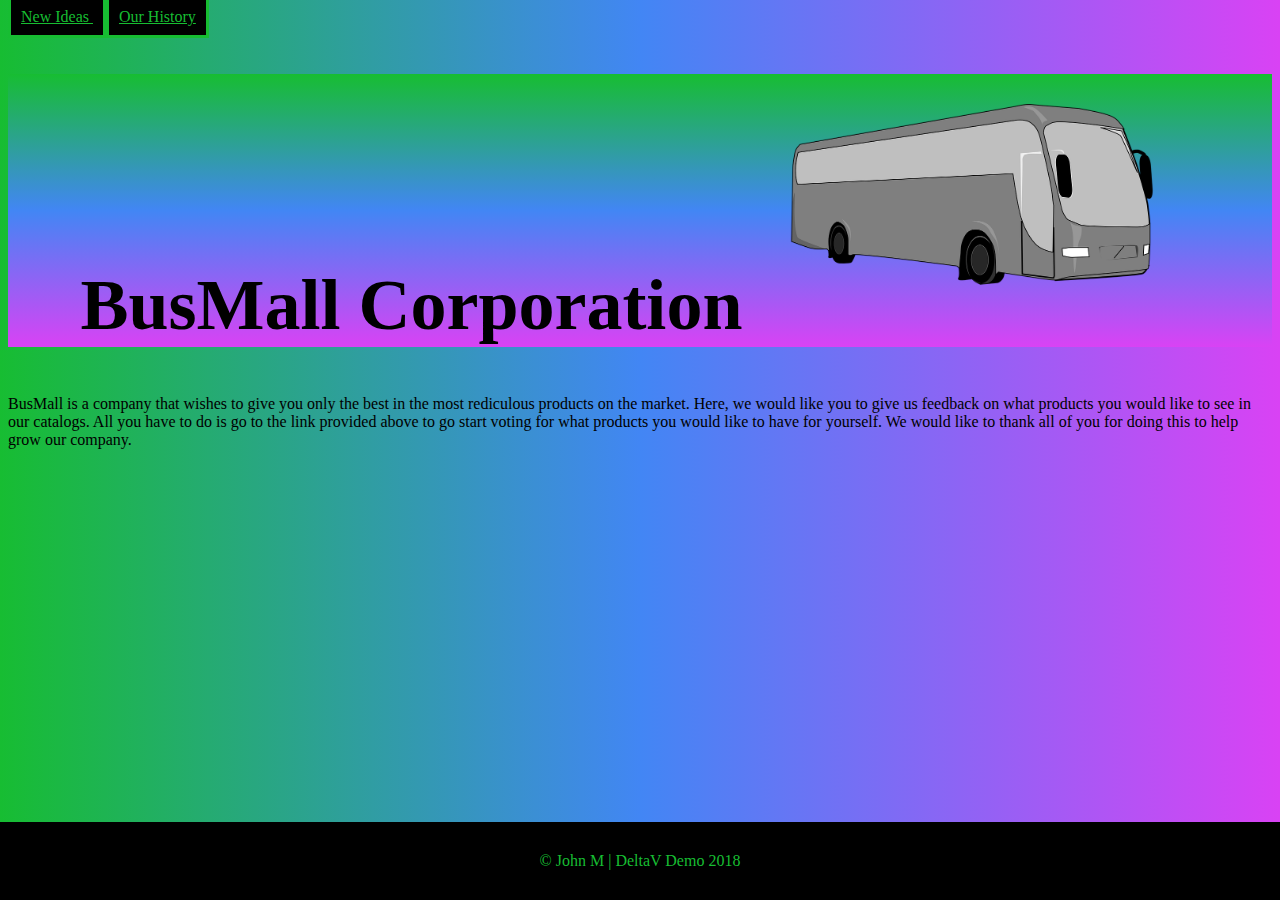
<file: index.html>
<html>
  <head>
    <title>
      BusMall
    </title>
    <meta name="viewport" content="width = device-width, initial-scale=1">
    <a href="voting.html"> New Ideas </a>
    <a href="history.html"> Our History </a>
    <link rel="stylesheet" href="css/style.css"/>
  </head>
  <body>
    <div>
      <div>
        <h1>
          BusMall Corporation
          <img src="img/Logo.png" />
        </h1>
      </div>
    </div>
    <section class="about">
      <p>
        BusMall is a company that wishes to give you only the best
        in the most rediculous products on the market. Here, we would
        like you to give us feedback on what products you would like to
        see in our catalogs. All you have to do is go to the link 
        provided above to go start voting for what products you would
        like to have for yourself. We would like to thank all of you for 
        doing this to help grow our company.
      </p>
    </section>
    <footer>
      &copy; John M | DeltaV Demo 2018
    </footer>
  </body>
</html>
</file>
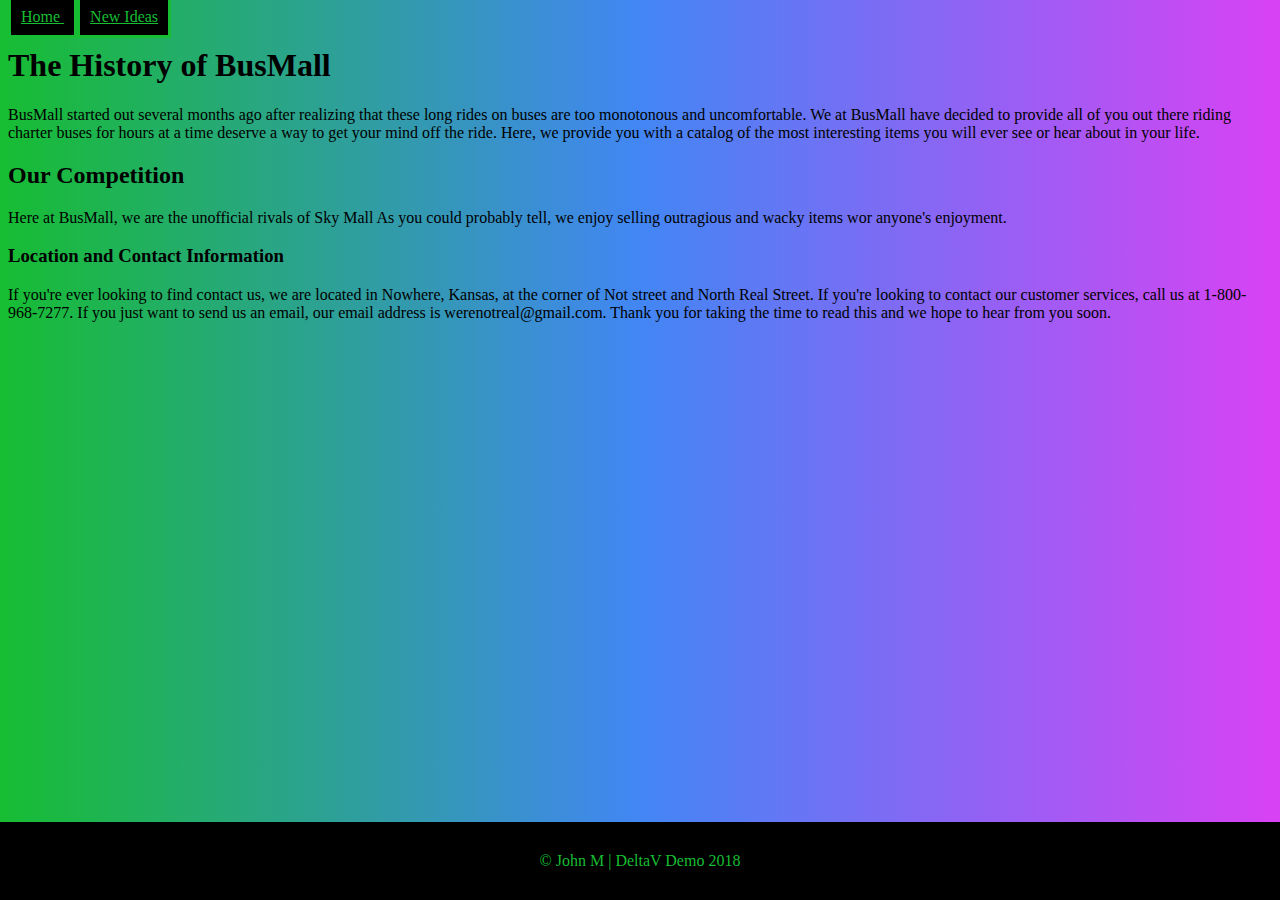
<file: history.html>
<html>
  <head>
    <title>
      About Us
    </title>
    <meta name="viewport" content="width = device-width, initial-scale=1">
    <a href="index.html"> Home </a>
    <a href="voting.html"> New Ideas</a>
    <link rel="stylesheet" href="css/style.css"/>
  </head>
  <body>
    <section class="history">
      <h1>
        The History of BusMall
      </h1>
      <p>
        BusMall started out several months ago after realizing that 
        these long rides on buses are too monotonous and uncomfortable.
        We at BusMall have decided to provide all of you out there riding 
        charter buses for hours at a time deserve a way to get your mind 
        off the ride. Here, we provide you with a catalog of the most 
        interesting items you will ever see or hear about in your life.
      </p>
    </section> 
    <section class="competition">
      <h2>
        Our Competition
      </h2>
      <p>
        Here at BusMall, we are the unofficial rivals of Sky Mall
        As you could probably tell, we enjoy selling outragious and
        wacky items wor anyone's enjoyment. 
      </p>
    </section>
    <section class="location">
      <h3>
        Location and Contact Information
      </h3>
      <p>
        If you're ever looking to find contact us, we are located in 
        Nowhere, Kansas, at the corner of Not street and North Real Street.
        If you're looking to contact our customer services, call us at 
        1-800-968-7277. If you just want to send us an email, our email 
        address is werenotreal@gmail.com. Thank you for taking the time 
        to read this and we hope to hear from you soon.
      </p>
    </section>
    <footer>
      &copy; John M | DeltaV Demo 2018
    </footer>
  </body>
</html>
</file>
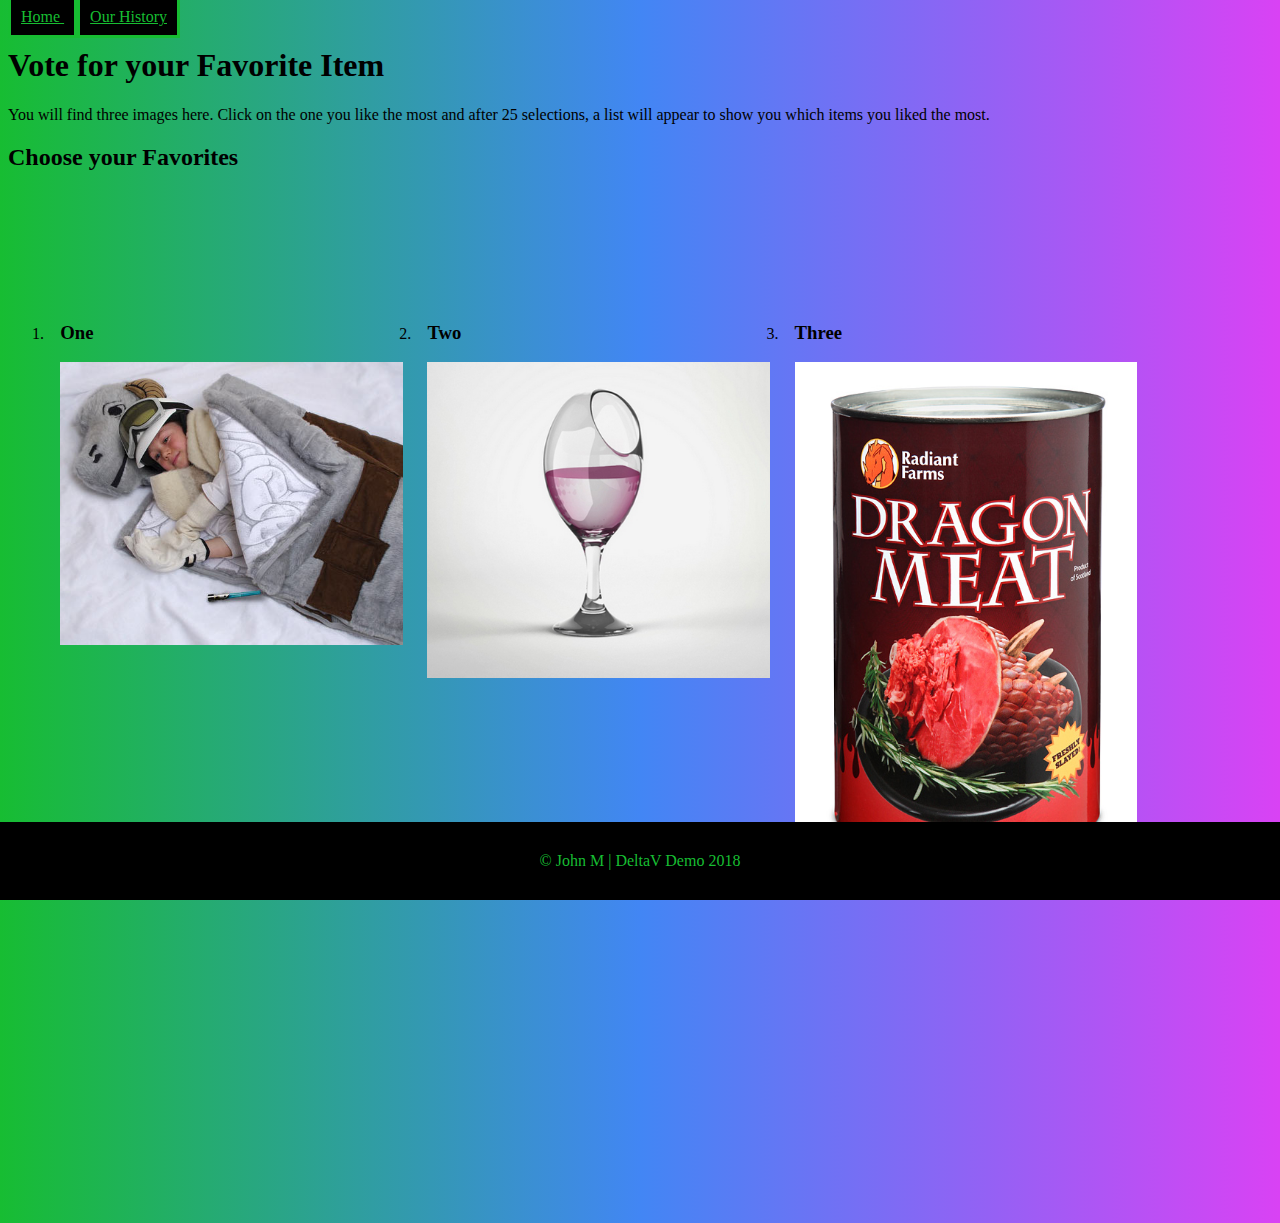
<file: voting.html>
<html>
  <head>
    <title>
      Voting for new Catalog Items
    </title>
    <a href="index.html"> Home </a>
    <a href="history.html"> Our History </a>
    <link rel="stylesheet" href="css/style.css">
  </head>
  <body>
    <section>
      <h1>
        Vote for your Favorite Item
      </h1>
      <p>
        You will find three images here. Click on the
        one you like the most and after 25 selections, 
        a list will appear to show you which items you 
        liked the most.
      </p>
    </section>
    <section id="voting">
      <h2>
        Choose your Favorites
      </h2>
      <ol>
        <li>
          <h3>One</h3>
          <img id="product-1">
        </li>
        <li>
          <h3>Two</h3>
          <img id="product-2">
        </li>
        <li>
          <h3>Three</h3>
          <img id="product-3">
        </li>
      </ol>
    </section>
    <section id="resultsWrapper">
      <ul id = "results">
      </ul>
      <canvas id="resultsCanvas"></canvas>
    </section>
  <footer>
    &copy; John M | DeltaV Demo 2018
  </footer>
  <script src="js/app.js"></script>
  <script src="js/chart.bundle.js"></script>
  </body>
</html>
</file>
<file: css/style.css>
a {
  border: solid;
  padding: 10px;
  color: rgb(23, 189, 50);
  background-color: black;
}

body {
  padding-bottom: 100px;
  background: linear-gradient(to right, rgb(23, 189, 50), rgb(66, 134, 244), rgb(217, 66, 244));
  max-width: 100%;
}

div {
  background: linear-gradient( rgb(23, 189, 50), rgb(66, 134, 244), rgb(217, 66, 244));
  font-size: 140%;
  text-align: center;
  margin-bottom: 10px;
  font-size: 150%;
  text-align: top;
}

div img {
  margin: 30px;
  width: 30%;
}

#voting li {
  padding: 1%;
  box-sizing: border-box;
  margin-top: 100px;
  width: 30%;
  float: left;
}

#voting li img {
  width: 100%;
}

section ul {
  position: initial;
  padding-top: 60%;
  box-sizing: border-box;

}

#resultsWrapper{
  color: black;
  text-decoration-color: black;
}

footer {
  display: inline;
  background-color: black;
  color: white;
  position: fixed;
  bottom: 0;
  left: 0;
  right: 0;
  text-align: center;
  padding: 30;
  color: rgb(23, 189, 50);
}
</file>
